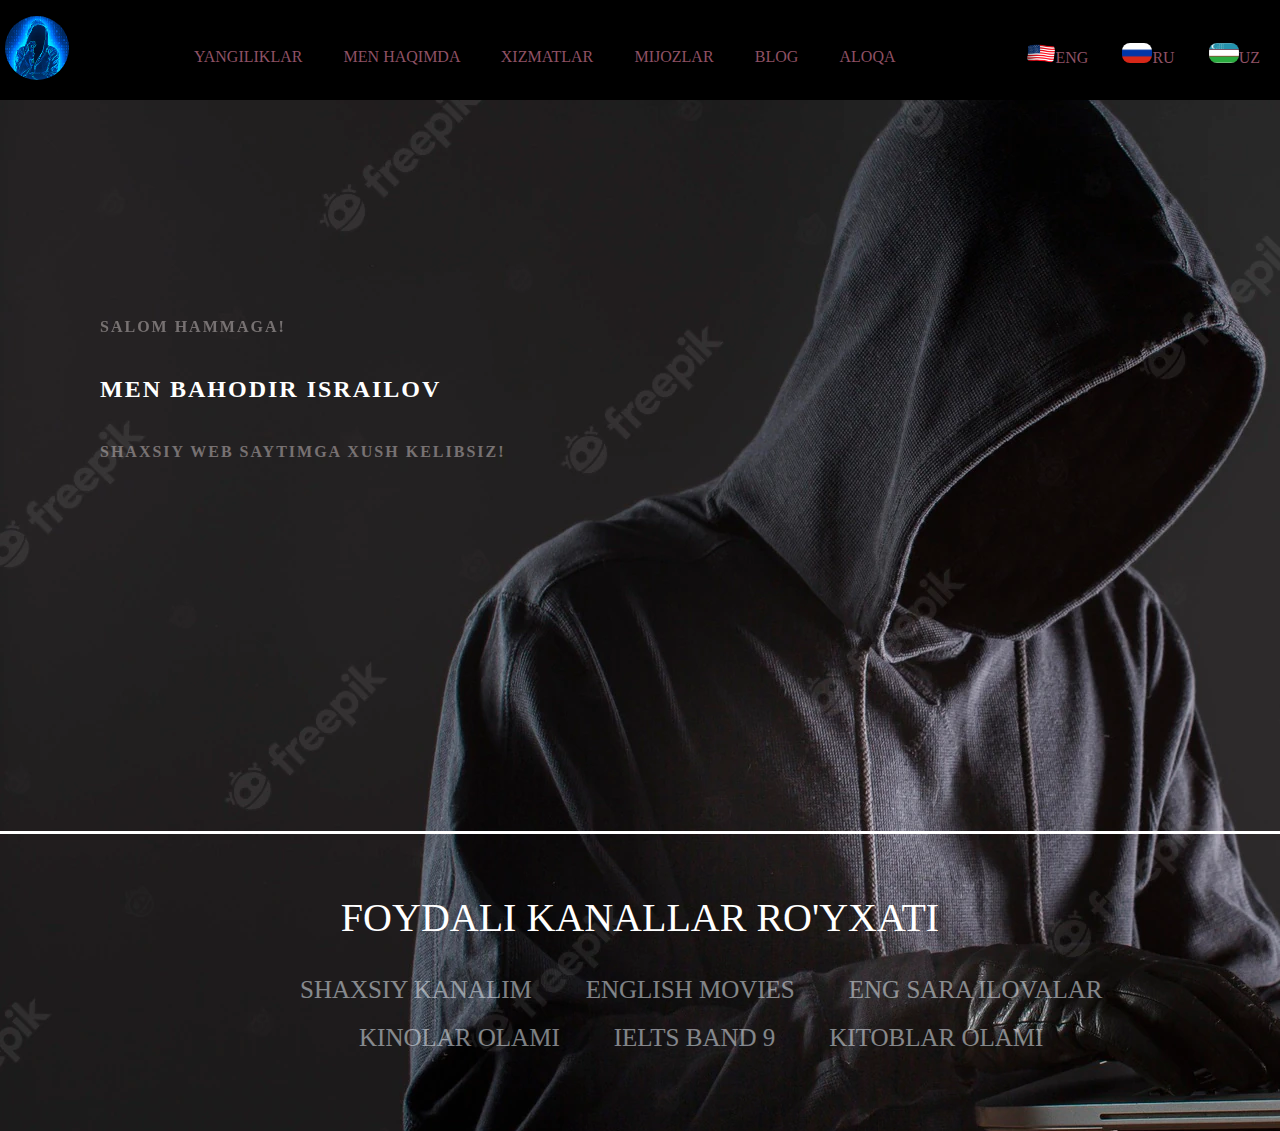
<file: new project/index.html>
<!DOCTYPE html>
<html lang="en">
<head>
    <meta charset="UTF-8">
    <meta http-equiv="X-UA-Compatible" content="IE=edge">
    <meta name="viewport" content="width=device-width, initial-scale=1.0">
    <title>Document</title>
    <link rel="stylesheet" href="css/style.css">
    <link rel="stylesheet" href="https://cdnjs.cloudflare.com/ajax/libs/font-awesome/6.2.1/css/all.min.css" integrity="sha512-MV7K8+y+gLIBoVD59lQIYicR65iaqukzvf/nwasF0nqhPay5w/9lJmVM2hMDcnK1OnMGCdVK+iQrJ7lzPJQd1w==" crossorigin="anonymous" referrerpolicy="no-referrer" />
    CSS only
<link href="https://cdn.jsdelivr.net/npm/bootstrap@5.2.3/dist/css/bootstrap.min.css" rel="stylesheet" integrity="sha384-rbsA2VBKQhggwzxH7pPCaAqO46MgnOM80zW1RWuH61DGLwZJEdK2Kadq2F9CUG65" crossorigin="anonymous">
JavaScript Bundle with Popper
<script src="https://cdn.jsdelivr.net/npm/bootstrap@5.2.3/dist/js/bootstrap.bundle.min.js" integrity="sha384-kenU1KFdBIe4zVF0s0G1M5b4hcpxyD9F7jL+jjXkk+Q2h455rYXK/7HAuoJl+0I4" crossorigin="anonymous"></script>
</head>
<body class="container">
    <div >
        <header>
            <div class="main__logo-img">
                <a href="index.html"><img src="img/logo.webp" alt="img"></a>
            </div>
            <nav class="main__kursors">
                <div>
                <a href="news.html">
                    yangiliklar
                </a>
                <p class="tire">|</p>
                <a href="portfolio.html">
                    MEN HAQIMDA
                </a>
                <p class="tire">|</p>
                <a href="xizmatlar.html">
                    xizmatlar
                </a>
                <p class="tire">|</p>
                <a href="users.html">
                    mijozlar
                </a>
                <p class="tire">|</p>
                <a href="blog.html">
                    blog
                </a>
                <p class="tire">|</p>
                <a href="contact.html">
                    ALOQA
                </a>   
                </div>
                <div class="language">
                    <!-- <img src="img/USA.png" alt="eng"> -->
                    <a href="indexeng.html"> <img src="img/USA.png" alt="eng">Eng</a>
                    <a href="indexru.html"> <img src="img/Flag_of_Russia.svg.png" alt="ru">ru</a>
                    <a href="index.html"> <img src="img/uzb.png" alt="uz">uz</a>
                </div>
            </nav>
        </header>
        <!-- main part Body -->
        <div class="body">  
            <h4 class="body__salom">
                salom hammaga!
            </h4>   
            <p>
            <h2 class="body__name">
                men Bahodir Israilov
            </h2>
            <p>     
            <h4 class="body__web">
                shaxsiy Web saytimga xush kelibsiz!
            </h4>
        </div>
        <footer>
            <div class="icons">
                <div class="icons__1">
                    <a href="https://www.instagram.com/bakhodir_isroilov">
                        <i class="fa-brands fa-instagram"></i>
                    </a>
                </div>
                <div class="icons__1">
                    <a href="https://www.facebook.com/bahodir_isroilov.96">
                        <i class="fa-brands fa-facebook"></i>
                    </a>
                </div>
                <div class="icons__1">
                    <a href="https://t.me/Bakhodir_1334">
                        <i class="fa-brands fa-telegram"></i>
                    </a>
                </div>
            </div>
            <div class="foydali__kanallar ">
               <p>
                foydali kanallar ro'yxati
               </p>
            </div>
            <div class="new__links">
                <div class="part_1">
                    <a href="https://t.me/+kio4H6FWA-gzM2Y6">
                        shaxsiy kanalim
                    </a>
                    <a href="https://t.me/+emmnkYln20A3OTAy">
                        english movies
                    </a>
                    <a href="https://t.me/joinchat/ULhaL-dv5P85MWNi">
                        eng sara ilovalar
                    </a>
                </div>
                <p>
                <div class="part_2">
                    <a href="https://t.me/+SPSTCftd3WRlNjQ6" class="new__links-kinolar">
                        kinolar olami
                    </a>
                    <a href="https://t.me/+pU5THUoFxE41NDEy">
                        Ielts band 9
                    </a>
                    <a href="https://t.me/+ukYr1T2A6r1hYmMy">
                        kitoblar olami
                    </a>
                </div>
            </div>
        </footer>
    </div>
</body>
</html>
</file>
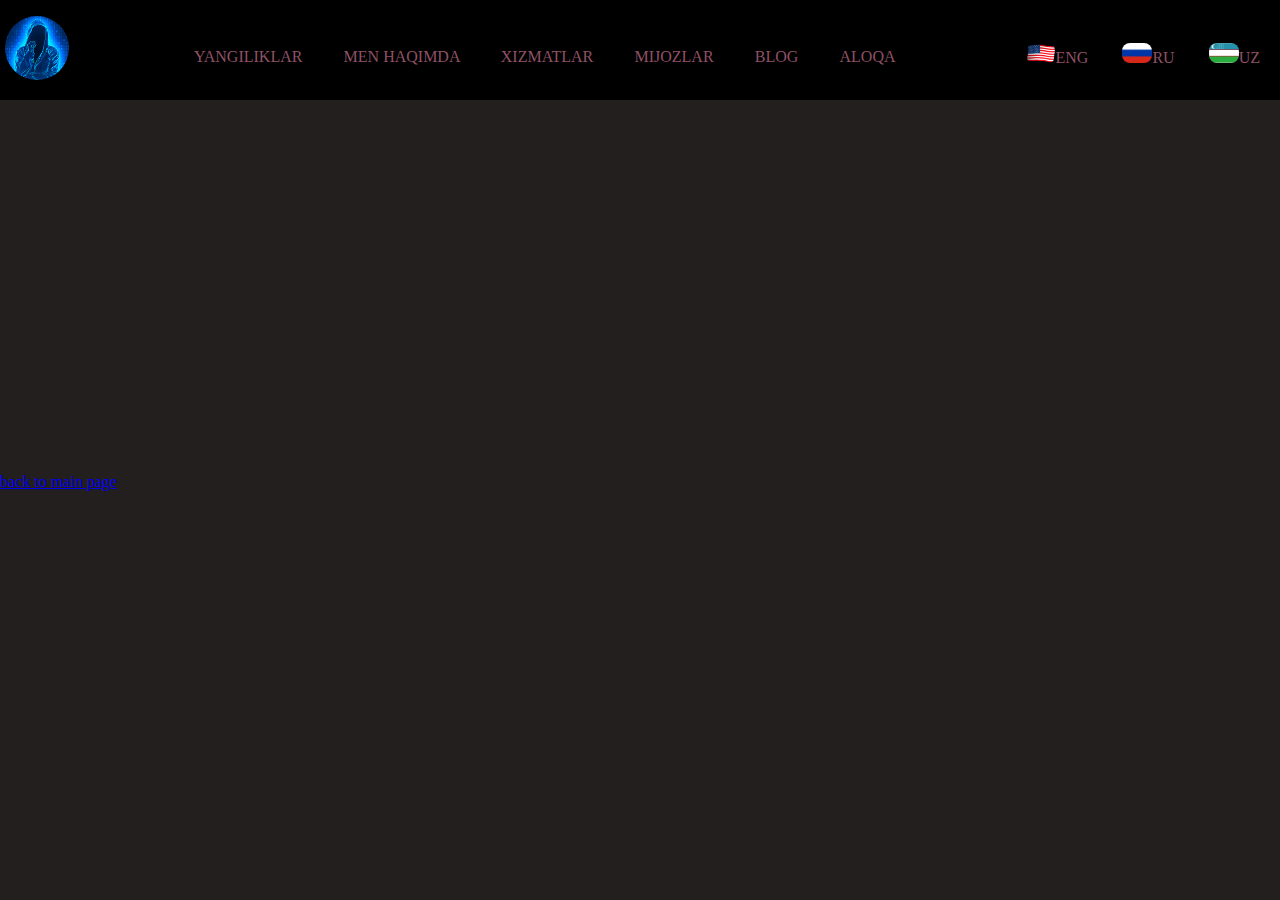
<file: new project/blog.html>
<!DOCTYPE html>
<html lang="en">
<head>
    <meta charset="UTF-8">
    <meta http-equiv="X-UA-Compatible" content="IE=edge">
    <meta name="viewport" content="width=device-width, initial-scale=1.0">
    <title>blog</title>
    <link rel="stylesheet" href="blog.css">
</head>
<body>
    <div class="container">
        <header>
            <div class="main__logo-img">
                <a href="index.html"><img src="img/logo.webp" alt="img"></a>
            </div>
            <nav class="main__kursors">
                <div>
                <a href="news.html">
                    yangiliklar
                </a>
                <p class="tire">|</p>
                <a href="portfolio.html">
                    MEN HAQIMDA
                </a>
                <p class="tire">|</p>
                <a href="xizmatlar.html">
                    xizmatlar
                </a>
                <p class="tire">|</p>
                <a href="users.html">
                    mijozlar
                </a>
                <p class="tire">|</p>
                <a href="blog.html">
                    blog
                </a>
                <p class="tire">|</p>
                <a href="contact.html">
                    ALOQA
                </a>   
                </div>
                <div class="language">
                    <!-- <img src="img/USA.png" alt="eng"> -->
                    <a href="indexeng.html"> <img src="img/USA.png" alt="eng">Eng</a>
                    <a href="indexru.html"> <img src="img/Flag_of_Russia.svg.png" alt="ru">ru</a>
                    <a href="index.html"> <img src="img/uzb.png" alt="uz">uz</a>
                </div>
            </nav>
        </header>
        <div class="body">
            <video width="" src=""></video>
            <div class="video1">
                <iframe width="560" height="315" src="https://www.youtube.com/embed/skrlPosJx6w" title="YouTube video player" frameborder="0" allow="accelerometer; autoplay; clipboard-write; encrypted-media; gyroscope; picture-in-picture; web-share" allowfullscreen></iframe>
            </div>
        </div>
        <footer>
            <div class="back">
                <a href="index.html">back to main page</a>
            </div>
        </footer>
    </div>   
</body>
</html>
</file>
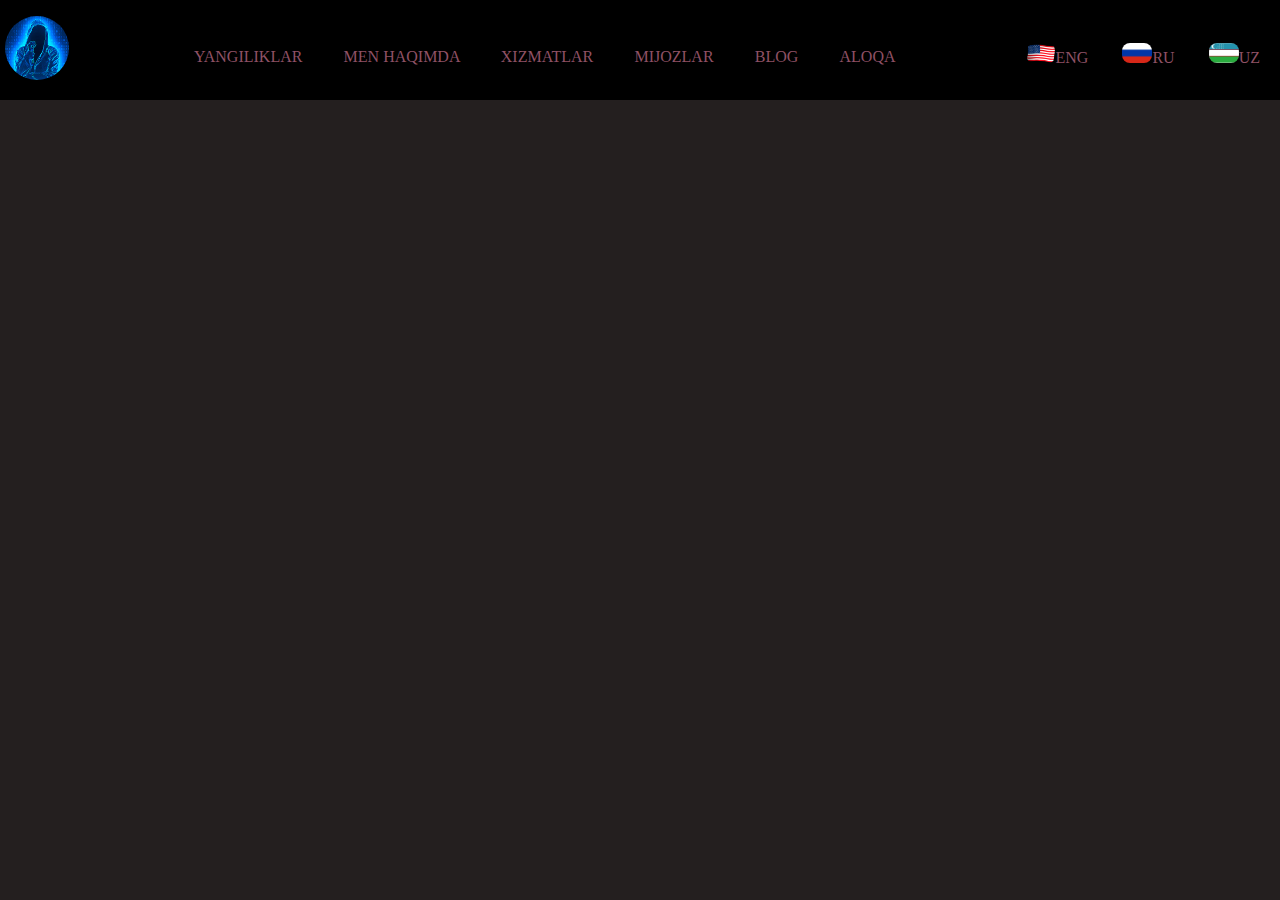
<file: new project/contact.html>
<!DOCTYPE html>
<html lang="en">
<head>
    <meta charset="UTF-8">
    <meta http-equiv="X-UA-Compatible" content="IE=edge">
    <meta name="viewport" content="width=device-width, initial-scale=1.0">
    <title>contact</title>
    <link rel="stylesheet" href="contact.css">
</head>
<body>
    <div class="container">
        <header>
            <div class="main__logo-img">
                <a href="index.html"><img src="img/logo.webp" alt="img"></a>
            </div>
            <nav class="main__kursors">
                <div>
                <a href="news.html">
                    yangiliklar
                </a>
                <p class="tire">|</p>
                <a href="portfolio.html">
                    MEN HAQIMDA
                </a>
                <p class="tire">|</p>
                <a href="xizmatlar.html">
                    xizmatlar
                </a>
                <p class="tire">|</p>
                <a href="users.html">
                    mijozlar
                </a>
                <p class="tire">|</p>
                <a href="blog.html">
                    blog
                </a>
                <p class="tire">|</p>
                <a href="contact.html">
                    ALOQA
                </a>   
                </div>
                <div class="language">
                    <!-- <img src="img/USA.png" alt="eng"> -->
                    <a href="indexeng.html"> <img src="img/USA.png" alt="eng">Eng</a>
                    <a href="indexru.html"> <img src="img/Flag_of_Russia.svg.png" alt="ru">ru</a>
                    <a href="index.html"> <img src="img/uzb.png" alt="uz">uz</a>
                </div>
            </nav>
        </header>
        <div class="body">
        </div>
        <footer>
            <div class="back">
                <a href="index.html">back to main page</a>
            </div>
        </footer>
    </div>      
</body>
</html>
</file>
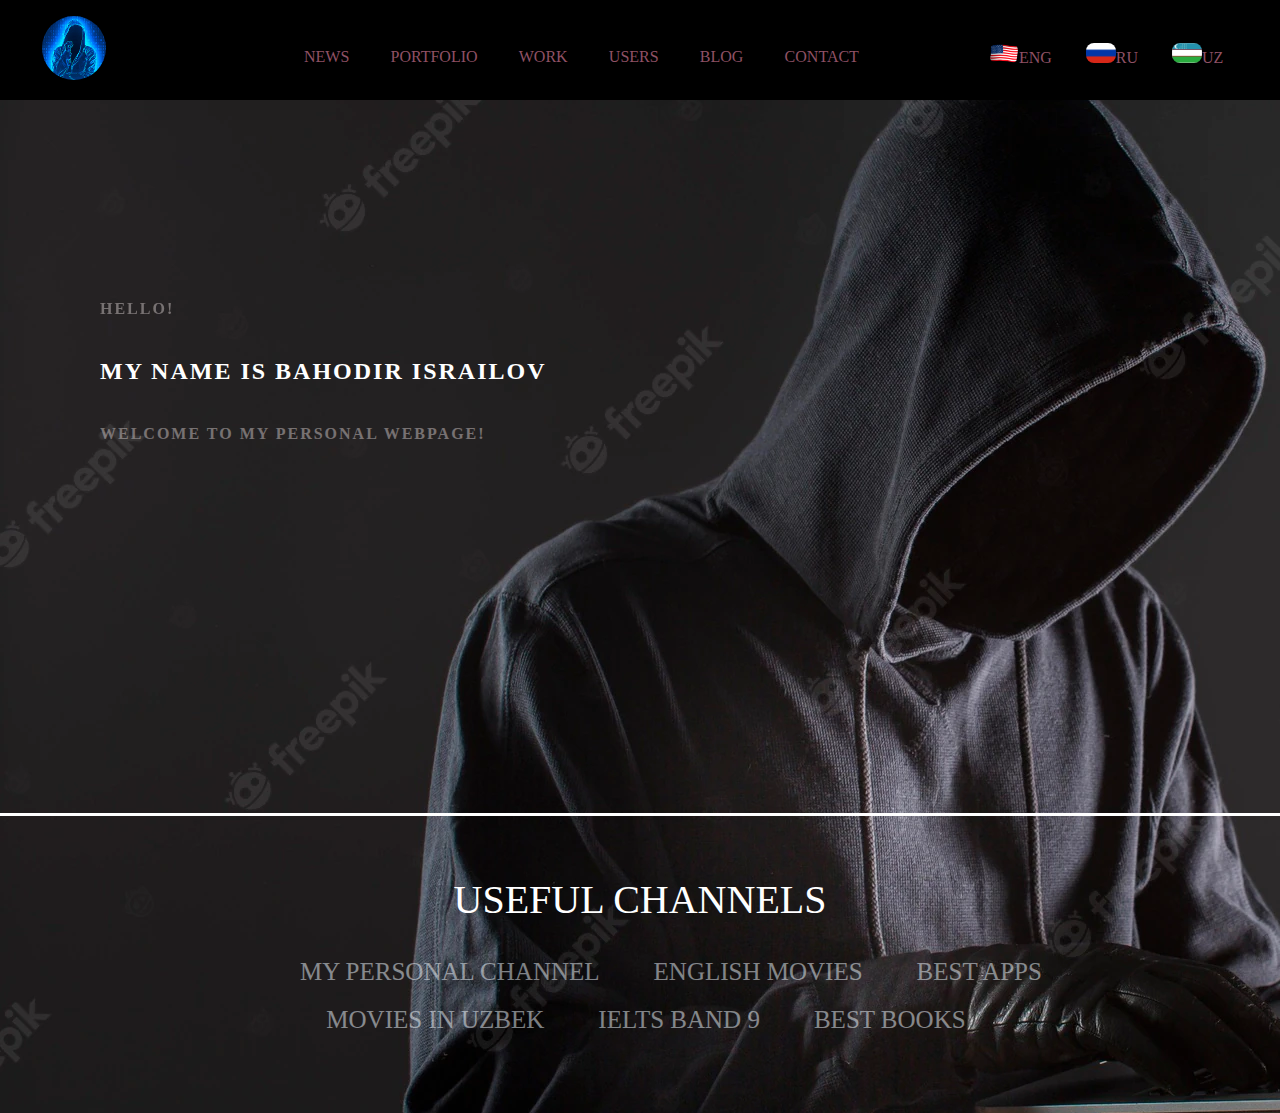
<file: new project/indexeng.html>
<!DOCTYPE html>
<html lang="en">
<head>
    <meta charset="UTF-8">
    <meta http-equiv="X-UA-Compatible" content="IE=edge">
    <meta name="viewport" content="width=device-width, initial-scale=1.0">
    <title>Document</title>
    <link rel="stylesheet" href="css/style.css">
    <link rel="stylesheet" href="https://cdnjs.cloudflare.com/ajax/libs/font-awesome/6.2.1/css/all.min.css" integrity="sha512-MV7K8+y+gLIBoVD59lQIYicR65iaqukzvf/nwasF0nqhPay5w/9lJmVM2hMDcnK1OnMGCdVK+iQrJ7lzPJQd1w==" crossorigin="anonymous" referrerpolicy="no-referrer" />
    <!-- CSS only -->
<!-- <link href="https://cdn.jsdelivr.net/npm/bootstrap@5.2.3/dist/css/bootstrap.min.css" rel="stylesheet" integrity="sha384-rbsA2VBKQhggwzxH7pPCaAqO46MgnOM80zW1RWuH61DGLwZJEdK2Kadq2F9CUG65" crossorigin="anonymous"> -->
<!-- JavaScript Bundle with Popper -->
<script src="https://cdn.jsdelivr.net/npm/bootstrap@5.2.3/dist/js/bootstrap.bundle.min.js" integrity="sha384-kenU1KFdBIe4zVF0s0G1M5b4hcpxyD9F7jL+jjXkk+Q2h455rYXK/7HAuoJl+0I4" crossorigin="anonymous"></script>
</head>
<body>
    <div class="container">
        <header>
            <div class="main__logo-img">
                <a href="index.html"><img src="img/logo.webp" alt="img"></a>
            </div>
            <nav class="main__kursors">
                <div>
                <a href="news.html">
                    NEWS
                </a>
                <p class="tire">|</p>
                <a href="portfolio.html">
                    PORTFOLIO
                </a>
                <p class="tire">|</p>
                <a href="xizmatlar.html">
                    WORK
                </a>
                <p class="tire">|</p>
                <a href="users.html">
                    USERS
                </a>
                <p class="tire">|</p>
                <a href="blog.html">
                    blog
                </a>
                <p class="tire">|</p>
                <a href="contact.html">
                    contact
                </a>     
                </div>
                <div class="language">
                    <!-- <img src="img/USA.png" alt="eng"> -->
                    <a href="indexeng.html"> <img src="img/USA.png" alt="eng">Eng</a>
                    <a href="indexru.html"> <img src="img/Flag_of_Russia.svg.png" alt="ru">ru</a>
                    <a href="index.html"> <img src="img/uzb.png" alt="uz">uz</a>
                </div>
            </nav>
        </header>
        <!-- main part Body -->
        <div class="body">  
            <h4 class="body__salom">
                Hello!
            </h4>
            <p>
            <h2 class="body__name">
                my name is Bahodir Israilov
            </h2>
            <p>     
            <h4 class="body__web">
                Welcome To My Personal Webpage!
            </h4>
        </div>
        <footer>
            <div class="icons">
                <div class="icons__1">
                    <a href="https://www.instagram.com/bakhodir_isroilov">
                        <i class="fa-brands fa-instagram"></i>
                    </a>
                </div>
                <div class="icons__1">
                    <a href="https://www.facebook.com/bahodir_isroilov.96">
                        <i class="fa-brands fa-facebook"></i>
                    </a>
                </div>
                <div class="icons__1">
                    <a href="https://t.me/Bakhodir_1334">
                        <i class="fa-brands fa-telegram"></i>
                    </a>
                </div>
            </div>
            <div class="foydali__kanallar ">
               <p>
                Useful       channels
               </p>
            </div>
            <div class="new__links">
                <div class="part_1">
                    <a href="https://t.me/+kio4H6FWA-gzM2Y6">
                      my personal channel
                    </a>
                    <a href="https://t.me/+emmnkYln20A3OTAy">
                        english movies
                    </a>
                    <a href="https://t.me/joinchat/ULhaL-dv5P85MWNi">
                        best apps
                    </a>
                </div>
                <p>
                <div class="part_2">
                    <a href="https://t.me/+SPSTCftd3WRlNjQ6" class="new__links-kinolar">
                        movies in uzbek
                    </a>
                    <a href="https://t.me/+pU5THUoFxE41NDEy">
                        Ielts band 9
                    </a>
                    <a href="https://t.me/+ukYr1T2A6r1hYmMy">
                        best books
                </div>
            </div>
        </footer>
    </div>
</body>
</html>
</file>
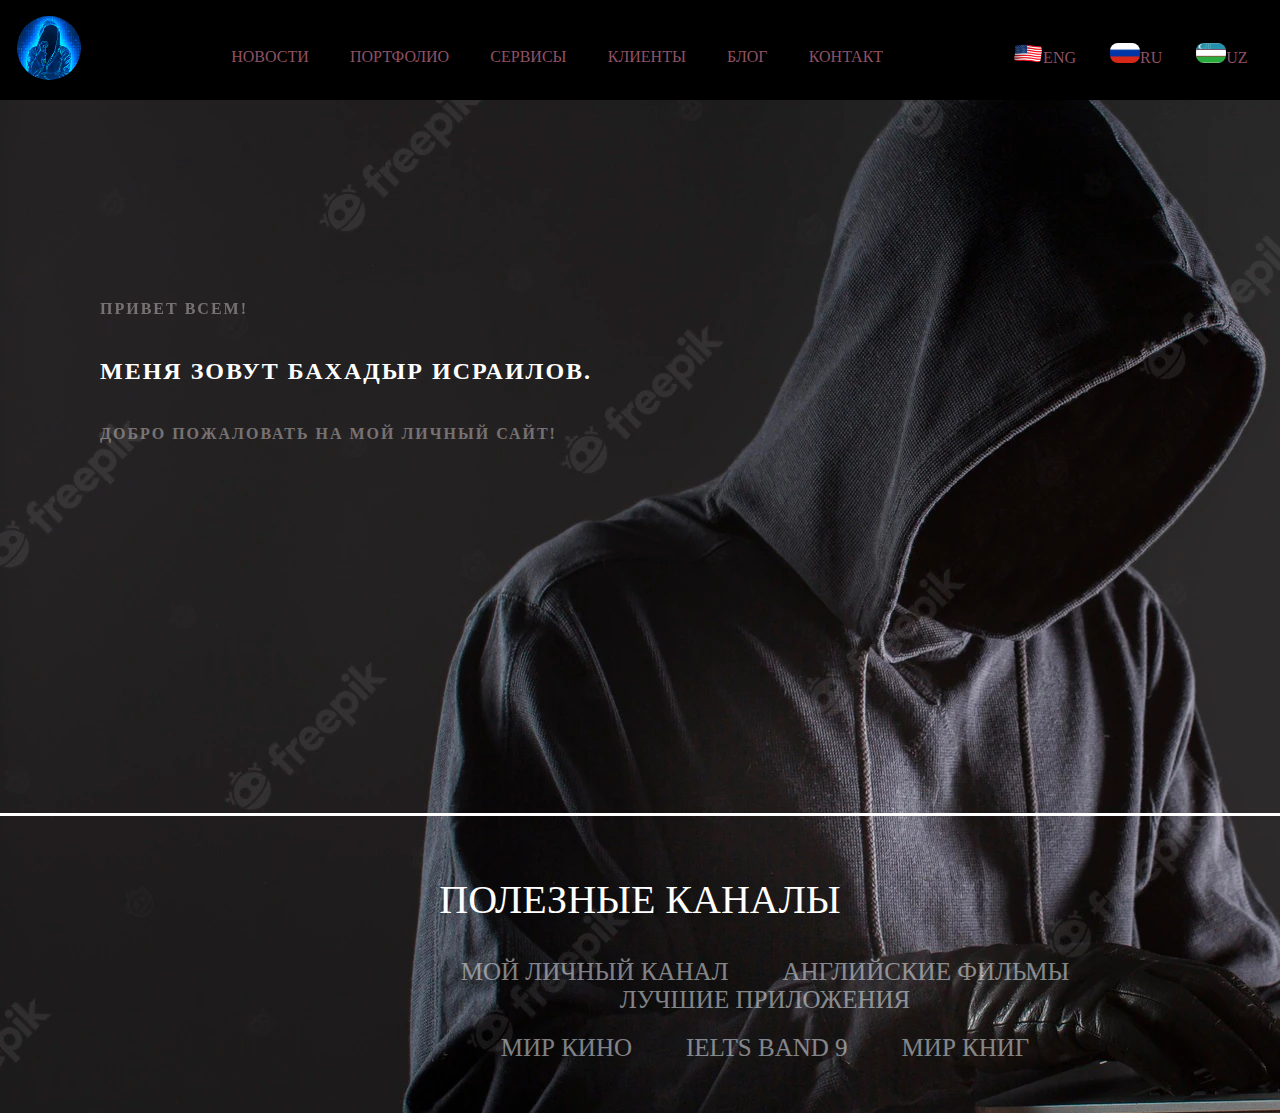
<file: new project/indexru.html>
<!DOCTYPE html>
<html lang="en">
<head>
    <meta charset="UTF-8">
    <meta http-equiv="X-UA-Compatible" content="IE=edge">
    <meta name="viewport" content="width=device-width, initial-scale=1.0">
    <title>Document</title>
    <link rel="stylesheet" href="css/style.css">
    <link rel="stylesheet" href="https://cdnjs.cloudflare.com/ajax/libs/font-awesome/6.2.1/css/all.min.css" integrity="sha512-MV7K8+y+gLIBoVD59lQIYicR65iaqukzvf/nwasF0nqhPay5w/9lJmVM2hMDcnK1OnMGCdVK+iQrJ7lzPJQd1w==" crossorigin="anonymous" referrerpolicy="no-referrer" />
    <!-- CSS only -->
<!-- <link href="https://cdn.jsdelivr.net/npm/bootstrap@5.2.3/dist/css/bootstrap.min.css" rel="stylesheet" integrity="sha384-rbsA2VBKQhggwzxH7pPCaAqO46MgnOM80zW1RWuH61DGLwZJEdK2Kadq2F9CUG65" crossorigin="anonymous"> -->
<!-- JavaScript Bundle with Popper -->
<!-- <script src="https://cdn.jsdelivr.net/npm/bootstrap@5.2.3/dist/js/bootstrap.bundle.min.js" integrity="sha384-kenU1KFdBIe4zVF0s0G1M5b4hcpxyD9F7jL+jjXkk+Q2h455rYXK/7HAuoJl+0I4" crossorigin="anonymous"></script> -->
</head>
<body>
    <div class="container">
        <header>
            <div class="main__logo-img">
                <a href="index.html"><img src="img/logo.webp" alt="img"></a>
            </div>
            <nav class="main__kursors">
                <div>
                <a href="news.html">
                    Новости
                </a>
                <p class="tire">|</p>
                <a href="portfolio.html">
                    портфолио
                </a>
                <p class="tire">|</p>
                <a href="xizmatlar.html">
                    Сервисы
                </a>
                <p class="tire">|</p>
                <a href="users.html">
                    клиенты
                </a>
                <p class="tire">|</p>
                <a href="blog.html">
                    блог
                </a>
                <p class="tire">|</p>
                <a href="contact.html">
                    КОНТАКТ
                </a>   
                </div>
                <div class="language">
                    <!-- <img src="img/USA.png" alt="eng"> -->
                    <a href="indexeng.html"> <img src="img/USA.png" alt="eng">Eng</a>
                    <a href="indexru.html"> <img src="img/Flag_of_Russia.svg.png" alt="ru">ru</a>
                    <a href="index.html"> <img src="img/uzb.png" alt="uz">uz</a>
                </div>
            </nav>
        </header>
        <!-- main part Body -->
        <div class="body">  
            <h4 class="body__salom">
                Привет всем!
            </h4>
            <p>
            <h2 class="body__name">
                Меня зовут Бахадыр Исраилов.
            </h2>
            <p>     
            <h4 class="body__web">
                Добро пожаловать на мой личный сайт!
            </h4>
        </div>
        <footer>
            <div class="icons">
                <div class="icons__1">
                    <a href="https://www.instagram.com/bakhodir_isroilov">
                        <i class="fa-brands fa-instagram"></i>
                    </a>
                </div>
                <div class="icons__1">
                    <a href="https://www.facebook.com/bahodir_isroilov.96">
                        <i class="fa-brands fa-facebook"></i>
                    </a>
                </div>
                <div class="icons__1">
                    <a href="https://t.me/Bakhodir_1334">
                        <i class="fa-brands fa-telegram"></i>
                    </a>
                </div>
            </div>
            <div class="foydali__kanallar ">
               <p>
                полезные каналы
               </p>
            </div>
            <div class="new__links">
                <div class="part_1">
                    <a href="https://t.me/+kio4H6FWA-gzM2Y6">
                        мой личный канал
                    </a>
                    <a href="https://t.me/+emmnkYln20A3OTAy">
                        английские фильмы
                    </a>
                    <a href="https://t.me/joinchat/ULhaL-dv5P85MWNi">
                        лучшие приложения
                    </a>
                </div>
                <p>
                <div class="part_2">
                    <a href="https://t.me/+SPSTCftd3WRlNjQ6" class="new__links-kinolar">
                        мир кино
                    </a>
                    <a href="https://t.me/+pU5THUoFxE41NDEy">
                        Ielts band 9
                    </a>
                    <a href="https://t.me/+ukYr1T2A6r1hYmMy">
                        мир книг
                    </a>
                </div>
            </div>
        </footer>
    </div>
</body>
</html>
</file>
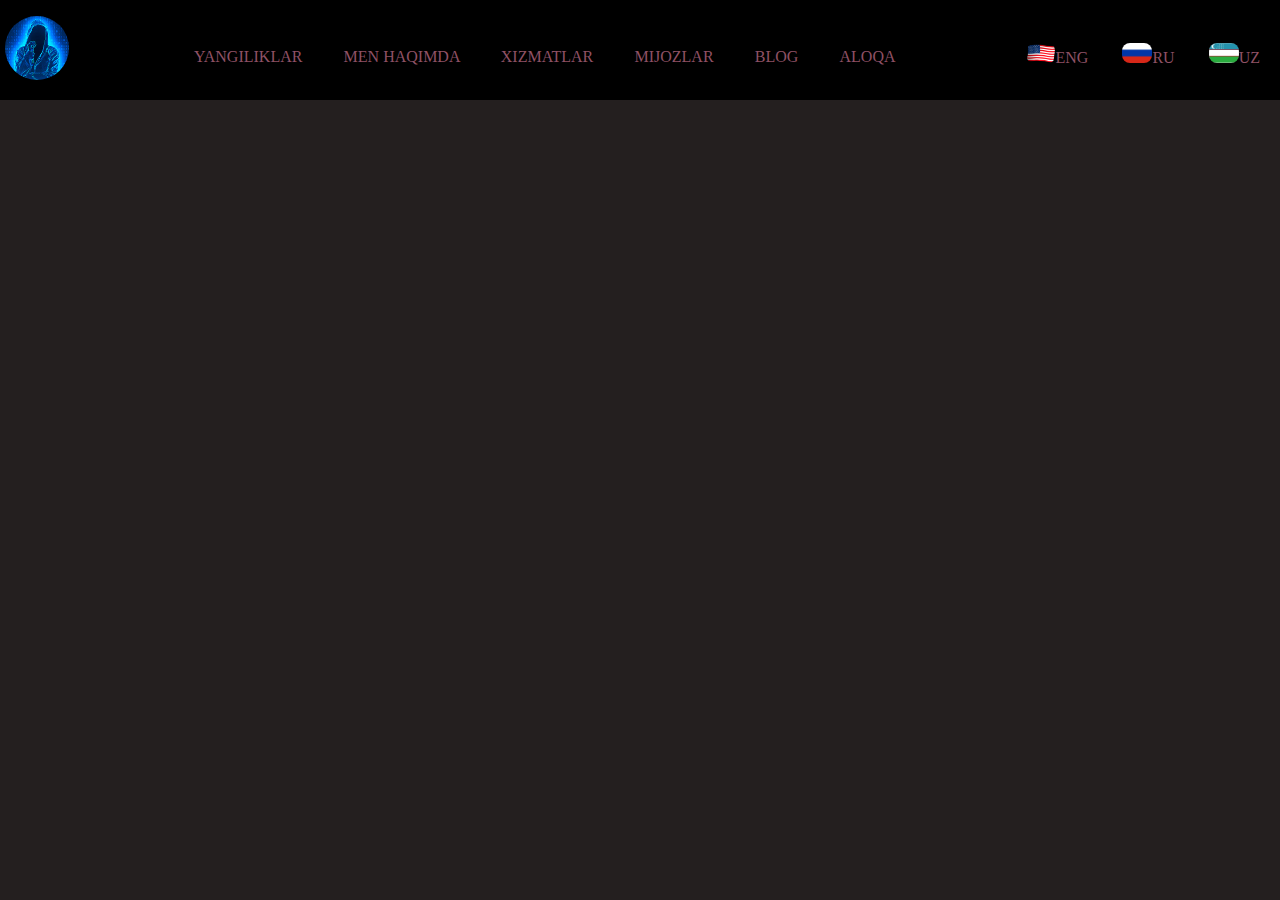
<file: new project/news.html>
<!DOCTYPE html>
<html lang="en">
<head>
    <meta charset="UTF-8">
    <meta http-equiv="X-UA-Compatible" content="IE=edge">
    <meta name="viewport" content="width=device-width, initial-scale=1.0">
    <title>news</title>
    <link rel="stylesheet" href="news.css">
</head>
<body>
    <div class="container">
        <header>
            <div class="main__logo-img">
                <a href="index.html"><img src="img/logo.webp" alt="img"></a>
            </div>
            <nav class="main__kursors">
                <div>
                <a href="news.html">
                    yangiliklar
                </a>
                <p class="tire">|</p>
                <a href="portfolio.html">
                    MEN HAQIMDA
                </a>
                <p class="tire">|</p>
                <a href="xizmatlar.html">
                    xizmatlar
                </a>
                <p class="tire">|</p>
                <a href="users.html">
                    mijozlar
                </a>
                <p class="tire">|</p>
                <a href="blog.html">
                    blog
                </a>
                <p class="tire">|</p>
                <a href="contact.html">
                    ALOQA
                </a>   
                </div>
                <div class="language">
                    <!-- <img src="img/USA.png" alt="eng"> -->
                    <a href="indexeng.html"> <img src="img/USA.png" alt="eng">Eng</a>
                    <a href="indexru.html"> <img src="img/Flag_of_Russia.svg.png" alt="ru">ru</a>
                    <a href="index.html"> <img src="img/uzb.png" alt="uz">uz</a>
                </div>
            </nav>
        </header>
        <div class="body">

        </div>
        <footer>
            <div class="back">
                <a href="index.html">back to main page</a>
            </div>
        </footer>
    </div>   
</body>
</html>
</file>
<file: new project/css/style.css>
/* header */
*{
    margin: 0 auto;
    box-sizing: border-box;
}
html{
    width: 100%;
}

body{
width: 100%;
background-image: url(  ../img/hacker.webp);
/* background-repeat:no-repeat; */

}
.container{
    /* margin-top: 20px; */
    width: 100%;
    /* background-image: url(../img/hacker.webp); */
    /* background-repeat: no-repeat; */
}


header{
    display: flex;
    height: 100px;
    vertical-align: middle;
    justify-content: center;
    text-align: center;
    align-items: center;
    position: fixed ;
    top: 0;
    background-color: black;
    width: 100%;
        left: 0;
}

.main__logo-img img{
    width: 64px;
    border-radius: 50%;
    margin-right:  100px;
}

.main__logo-img img:hover{
    width: 128px;
}

.main__kursors{
    text-align: center;
    vertical-align: middle;
    display: flex;
}

.tire{
    margin-top: 15px;
    display: inline-block;
}
.main__kursors a{
    padding: 15px;
    color: #8f5165;
    text-decoration: none;
    text-transform: uppercase;
}

.main__kursors a:hover{
    color: rgb(102, 190, 171);
}

.language img{
    width: 30px;
    border-radius: 8px;
}

.language{
    /* text-align: center; */
    margin-top: 10px;
    margin-left: 100px;
    display: inline-block;

}

.language a{
    text-transform: uppercase;
}

.language a:active{
    color: red;
}

.language a:hover{
    color: rgb(31, 104, 214);
}
 /* body center */

.body{
    margin-top: 300px;
    justify-content: center;
    align-items: center;
    margin-left: 100px
}

.body__salom{
    text-transform:uppercase ;
    opacity: 0.5;
    color:rgb(202, 193, 193);
    margin-bottom: 40px;
    letter-spacing: 2px;
    display: inline-block;
}

.body__salom:hover{
    color: white;
    opacity: 1;
    text-shadow:1px 3px rgb(158, 154, 154) ;
    font-size: 30px;
    font-weight: 500;
    color: aqua;
    letter-spacing: 2px ;
    cursor: pointer;
}

.body__name{
    
    text-transform:uppercase ;
    display: inline-block;
    color: white;
    margin-bottom: 40px;
    letter-spacing: 2px;
}

.body__name:hover{
    text-shadow:1px 3px white  ;
    color: aqua;
    letter-spacing: 2px;
    font-size: 35px;
    cursor: pointer;
}   

.body__web{
    text-transform:uppercase ;
    color:rgb(202, 193, 193);
    opacity: 0.5;
    letter-spacing: 2px;
    display: inline-block       ;
}

.body__web:hover{
    text-shadow: 1px 3px white;
    color: aqua;
    letter-spacing: 2px;
    font-size: 30px;
    opacity: 1;
    cursor: pointer;
}
 
/* botom footer */

footer{
    border-top: 3px solid white;
    width: 100%;
    height: 300px;
    margin-top: 370px;
}

.icons{
    justify-content: space-around;
    display: flex;
}

.icons__1 a{
    text-decoration: none;
    /* margin: 150px;   */
    margin-left: 210px;
    display: inline-block;
    display: flex;
}

.icons__1 a:hover{
    color: rgb(111, 178, 236);
}

.fa-brands{
    /* width: 00px; */
    font-size: 40px;
    /* color: white; */
    margin-top: 20px;
}
.foydali__kanallar{
    justify-content: center;
    text-align: center;
}

.foydali__kanallar p{
    display: inline-block;
    color: white;
    text-transform: uppercase;
    margin-top: 40px;
    font-size: 40px;
    margin-bottom: 15px;
}

.foydali__kanallar p:hover{
    color: aqua;
    text-shadow: 2px 3px white;
}

.new__links{
    justify-content: center;
    display: inline-block;
    align-items: center;
    text-align: center;
    margin-left: 300px;
    margin-top: 20px;
}
.part_1{
    justify-content: center;
    display: inline-block;
    align-items: center;
    text-align: center;
    margin-bottom: 20px;
    /* float: left; */
}
.part_2{
    justify-content: center;
    display: inline-block;
    align-items: center;
    text-align: center;
}
.new__links a{
    text-decoration: none;
    text-transform: uppercase;
    font-size: 25px;
    opacity: .5;
    color: aliceblue;
    display: inline-block;
    margin-right: 50px; 
}

.new__links a:hover{
    color: white;
    opacity: 1;
    text-shadow: 1px 3px aqua;
}
</file>
<file: new project/blog.css>
/* header */
*{
    margin: 0 auto;
    box-sizing: border-box;
}
html{
   
}
body{
    background-color: rgb(36, 31, 31);
}header{
    display: flex;
    height: 100px;
    vertical-align: middle;
    justify-content: center;
    text-align: center;
    align-items: center;
    position: fixed ;
    top: 0;
    background-color: black;
    width: 100%;
}

.main__logo-img img{
    width: 64px;
    border-radius: 50%;
    margin-right:  100px;
}

.main__logo-img img:hover{
    width: 128px;
}

.main__kursors{
    text-align: center;
    vertical-align: middle;
    display: flex;
}

.tire{
    margin-top: 15px;
    display: inline-block;
}
.main__kursors a{
    padding: 15px;
    color: #8f5165;
    text-decoration: none;
    text-transform: uppercase;
}

.main__kursors a:hover{
    color: rgb(102, 190, 171);
}

.language img{
    width: 30px;
    border-radius: 8px;
}

.language{
    /* text-align: center; */
    margin-top: 10px;
    margin-left: 100px;
    display: inline-block;

}

.language a{
    text-transform: uppercase;
}

.language a:active{
    color: red;
}

.language a:hover{
    color: rgb(31, 104, 214);
}
</file>
<file: new project/contact.css>
/* header */
*{
    margin: 0 auto;
    box-sizing: border-box;
}
html{
    width: 10   0%;
}

body{
width: 100%;
background-color: rgb(36, 31, 31);
/* background-repeat:no-repeat; */

}
.container{
    /* margin-top: 20px; */
    width: 100%;
    /* background-image: url(../img/hacker.webp); */
    /* background-repeat: no-repeat; */
}


header{
    display: flex;
    height: 100px;
    vertical-align: middle;
    justify-content: center;
    text-align: center;
    align-items: center;
    position: fixed ;
    top: 0;
    background-color: black;
    width: 100%;
}

.main__logo-img img{
    width: 64px;
    border-radius: 50%;
    margin-right:  100px;
}

.main__logo-img img:hover{
    width: 128px;
}

.main__kursors{
    text-align: center;
    vertical-align: middle;
    display: flex;
}

.tire{
    margin-top: 15px;
    display: inline-block;
}
.main__kursors a{
    padding: 15px;
    color: #8f5165;
    text-decoration: none;
    text-transform: uppercase;
}

.main__kursors a:hover{
    color: rgb(102, 190, 171);
}

.language img{
    width: 30px;
    border-radius: 8px;
}

.language{
    /* text-align: center; */
    margin-top: 10px;
    margin-left: 100px;
    display: inline-block;

}

.language a{
    text-transform: uppercase;
}

.language a:active{
    color: red;
}

.language a:hover{
    color: rgb(31, 104, 214);
}
</file>
<file: new project/news.css>
/* header */
*{
    margin: 0 auto;
    box-sizing: border-box;
}
html{
   
}
body{
    background-color: rgb(36, 31, 31);
}
header{
    display: flex;
    height: 100px;
    vertical-align: middle;
    justify-content: center;
    text-align: center;
    align-items: center;
    position: fixed ;
    top: 0;
    background-color: black;
    width: 100%;
}

.main__logo-img img{
    width: 64px;
    border-radius: 50%;
    margin-right:  100px;
}

.main__logo-img img:hover{
    width: 128px;
}

.main__kursors{
    text-align: center;
    vertical-align: middle;
    display: flex;
}

.tire{
    margin-top: 15px;
    display: inline-block;
}
.main__kursors a{
    padding: 15px;
    color: #8f5165;
    text-decoration: none;
    text-transform: uppercase;
}

.main__kursors a:hover{
    color: rgb(102, 190, 171);
}

.language img{
    width: 30px;
    border-radius: 8px;
}

.language{
    /* text-align: center; */
    margin-top: 10px;
    margin-left: 100px;
    display: inline-block;

}

.language a{
    text-transform: uppercase;
}

.language a:active{
    color: red;
}

.language a:hover{
    color: rgb(31, 104, 214);
}
</file>
